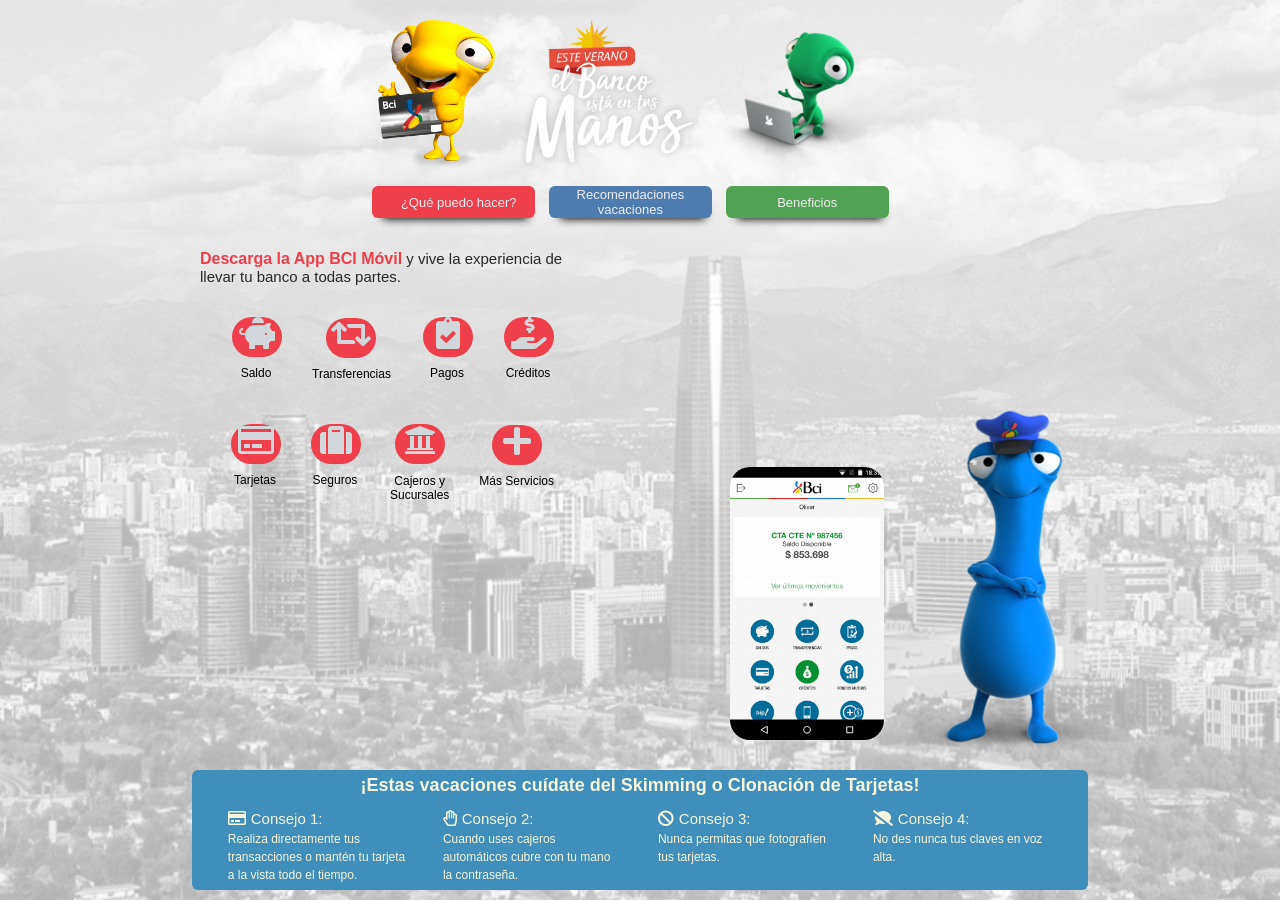
<file: index.html>
<!DOCTYPE html>
<html>
<head>
    <meta charset="utf-8" />
    <meta http-equiv="X-UA-Compatible" content="IE=edge">
    <title>Landing</title>
    <meta name="viewport" content="width=device-width, initial-scale=1">
    <link rel="stylesheet" type="text/css" media="screen" href="style.css" />
    <link rel="stylesheet" href="https://use.fontawesome.com/releases/v5.8.1/css/all.css" integrity="sha384-50oBUHEmvpQ+1lW4y57PTFmhCaXp0ML5d60M1M7uH2+nqUivzIebhndOJK28anvf" crossorigin="anonymous">
</head>
<body>
    <section class="main"></section>
    <section class="title">
        <img class="imgTittle" src="img/image3.png" alt="img/image3.png">
        <img class="imgTittle" src="img/logo.png" alt="img/logo.png">
        <img class="imgTittle" src="img/image4.png" alt="img/image4.png">

        <div class="buttonOptionsBci">
            <button class="buttonOption redColor">¿Qué puedo hacer?</button>
            <button class="buttonOption blueColor">Recomendaciones vacaciones</button>
            <button class="buttonOption greenColor">Beneficios</button>
        </div>  
    </section>
    
    <section class="information">
            <span class="textRed">Descarga la App BCI Móvil</span><span class="textBlack"> y vive la experiencia de llevar tu banco a todas partes.</span> 
            <div class="mainButtons">
                <div class="buttonsServicesBci"> 
                    <i class="fas fa-2x fa-piggy-bank buttonService"></i><p class="textIcon">Saldo</p>
                </div>
                <div class="buttonsServicesBci"> 
                    <i class="fas fa-2x fa-retweet buttonService"></i><p class="textIcon">Transferencias</p>
                </div>
                <div class="buttonsServicesBci"> 
                    <i class="fas fa-2x fa-clipboard-check buttonService"></i><p class="textIcon">Pagos</p>
                </div>
                <div class="buttonsServicesBci"> 
                        <i class="fas fa-2x fa-hand-holding-usd buttonService"></i><p class="textIcon">Créditos</p>
                </div>
            </div>
            <div class="mainButtons divTwo">
                    <div class="buttonsServicesBci"> 
                        <i class="far fa-2x fa-credit-card buttonService"></i><p class="textIcon">Tarjetas</p>
                    </div>
                    <div class="buttonsServicesBci"> 
                        <i class="fas fa-2x fa-suitcase buttonService"></i><p class="textIcon">Seguros</p>
                    </div>
                    <div class="buttonsServicesBci"> 
                        <i class="fas fa-2x fa-university buttonService"></i><p class="textIcon">Cajeros y <br> Sucursales</p>
                    </div>
                    <div class="buttonsServicesBci"> 
                            <i class="fas fa-2x fa-plus buttonService"></i><p class="textIcon">Más Servicios</p>
                    </div>
            </div>
    </section>

    <img class="drawingBlue" src="img/image5.png" alt="img/image5.png">

    <img class="apiModel" src="img/image7.png" alt="img/image7.png">

    <section class="message">
        <h2 class="textAdvice textTittle" >¡Estas vacaciones cuídate del Skimming o Clonación de Tarjetas!</h2>
        <div class="containerTextAdvice" >
            <div class="messageAdvice" >
                <i class="far fa-credit-card iconAdvice"></i>
                <span class="textAdvice textSmall">Consejo 1:</span> <br><span class="textSmallDescription">Realiza directamente tus transacciones o mantén tu tarjeta a la vista todo el tiempo. </span>
            </div>
            <div class="messageAdvice">
                <i class="far fa-hand-paper iconAdvice"></i>
                <span class="textAdvice textSmall">Consejo 2:</span> <br><span class="textSmallDescription">Cuando uses cajeros automáticos cubre con tu mano la contraseña.</span>
            </div>
            <div class="messageAdvice">
                <i class="fas fa-ban iconAdvice"></i>
                <span class="textAdvice textSmall">Consejo 3:</span> <br><span class="textSmallDescription">Nunca permitas que fotografíen tus tarjetas.</span>
            </div>
            <div class="messageAdvice">
                <i class="fas fa-comment-slash iconAdvice"></i>
                <span class="textAdvice textSmall">Consejo 4:</span> <br> <span class="textSmallDescription">No des nunca tus claves en voz alta.</span>
            </div>
        </div>
    </section>

</body>
</html>
</file>
<file: style.css>
html{
    height: 100%;
    padding: 0;
    margin: 0;
}


body {
  width: 100%;
  height: 100%;
  margin: 0;
  padding: 0;
}


.main{
    background-image: url("/img/imgfondo.jpg");
    width: 100%;
    height: 100%;
    background-size: cover;
    opacity: 0.3;    
}

.title{
    position: absolute;
    display: block;
    top: 0px;
    left: 28%;
    width: 50%;
    top: 20px
}

.imgTittle{
    height: 150px;
    position: relative;
    margin-left: 3%;
}

.redColor{
    background-color:	#EF3F4A;
    padding-left: 3%;
    
}

.blueColor{
    background-color: 	rgb(77, 124, 177);
}

.greenColor{
    background-color:  #52A254;

}

.buttonOption{
    color: rgb(236, 239, 241);
    width: 30%;
    position: relative;
    font-size: 13px;
    border-radius: 6px;
    box-shadow: 2px 10px 8px -9px rgba(0,0,0,1);
    border: none;
    
}

.buttonOptionsBci{
    display: flex;
    justify-content: space-evenly;
    width: 85%;
    top: 12px;
    position: relative;
}

.information{
    position: absolute;
    top: 250px;
    left: 200px;
    width: 30%;
    font-family: Arial, Helvetica, sans-serif;
    display: block;
}

.textRed{
    color: #EF3F4A;
    font-weight: bold;
}

.textBlack{
    color: rgb(41, 39, 40);
    font-size: 15px;
}

.mainButtons{
    position: relative;
    display: flex;
    top: 30px;
    justify-content: space-evenly
}

.divTwo{
    top: 80px;
}

.buttonService{
    top: 20px;
    background-color: #EF3F4A;
    margin: 2%;
    width: 50px;
    height: 40px;
    border-radius: 50px;
    color: rgb(209, 215, 219);
}



.textIcon{
    margin: 0%;
    font-size: 12px;
    top: 8px;
    position: relative;
}

.buttonsServicesBci{
    display: block;
    text-align: center;
    
}
.drawingBlue{
    position: absolute;
    bottom: 140px;
    left: 850px;
    width: 25%;
}

.apiModel{
    position: absolute;
    bottom: 160px;
    left: 730px;
    width: 12%;
    border-radius: 20px;
}

.message{
    position: absolute;
    bottom: 10px;
    width: 70%;
    background-color: rgb(64, 142, 187);
    left: 15%;
    border-radius: 6px;
    text-align: center;
    display: block;
}

.containerTextAdvice{
    display: flex;
    justify-content: space-evenly;
    top: 10px;
    margin-bottom: 2%;
    position: relative;
}

.textAdvice{
    color: beige;
    font-family: Arial, Helvetica, sans-serif;
    position: relative;
    margin: 0.5%;
}

.textTittle{
    font-size: 18px;
}

.messageAdvice{
    width: 20%;
    text-align: left;
}

.textSmall{
    font-size: 15px;
}

.textSmallDescription{
    font-family: Arial, Helvetica, sans-serif;
    font-size: 12px;
    color: beige;
    position: relative;
    top: 1px;
}

.iconAdvice{
    color: beige;
}
</file>
